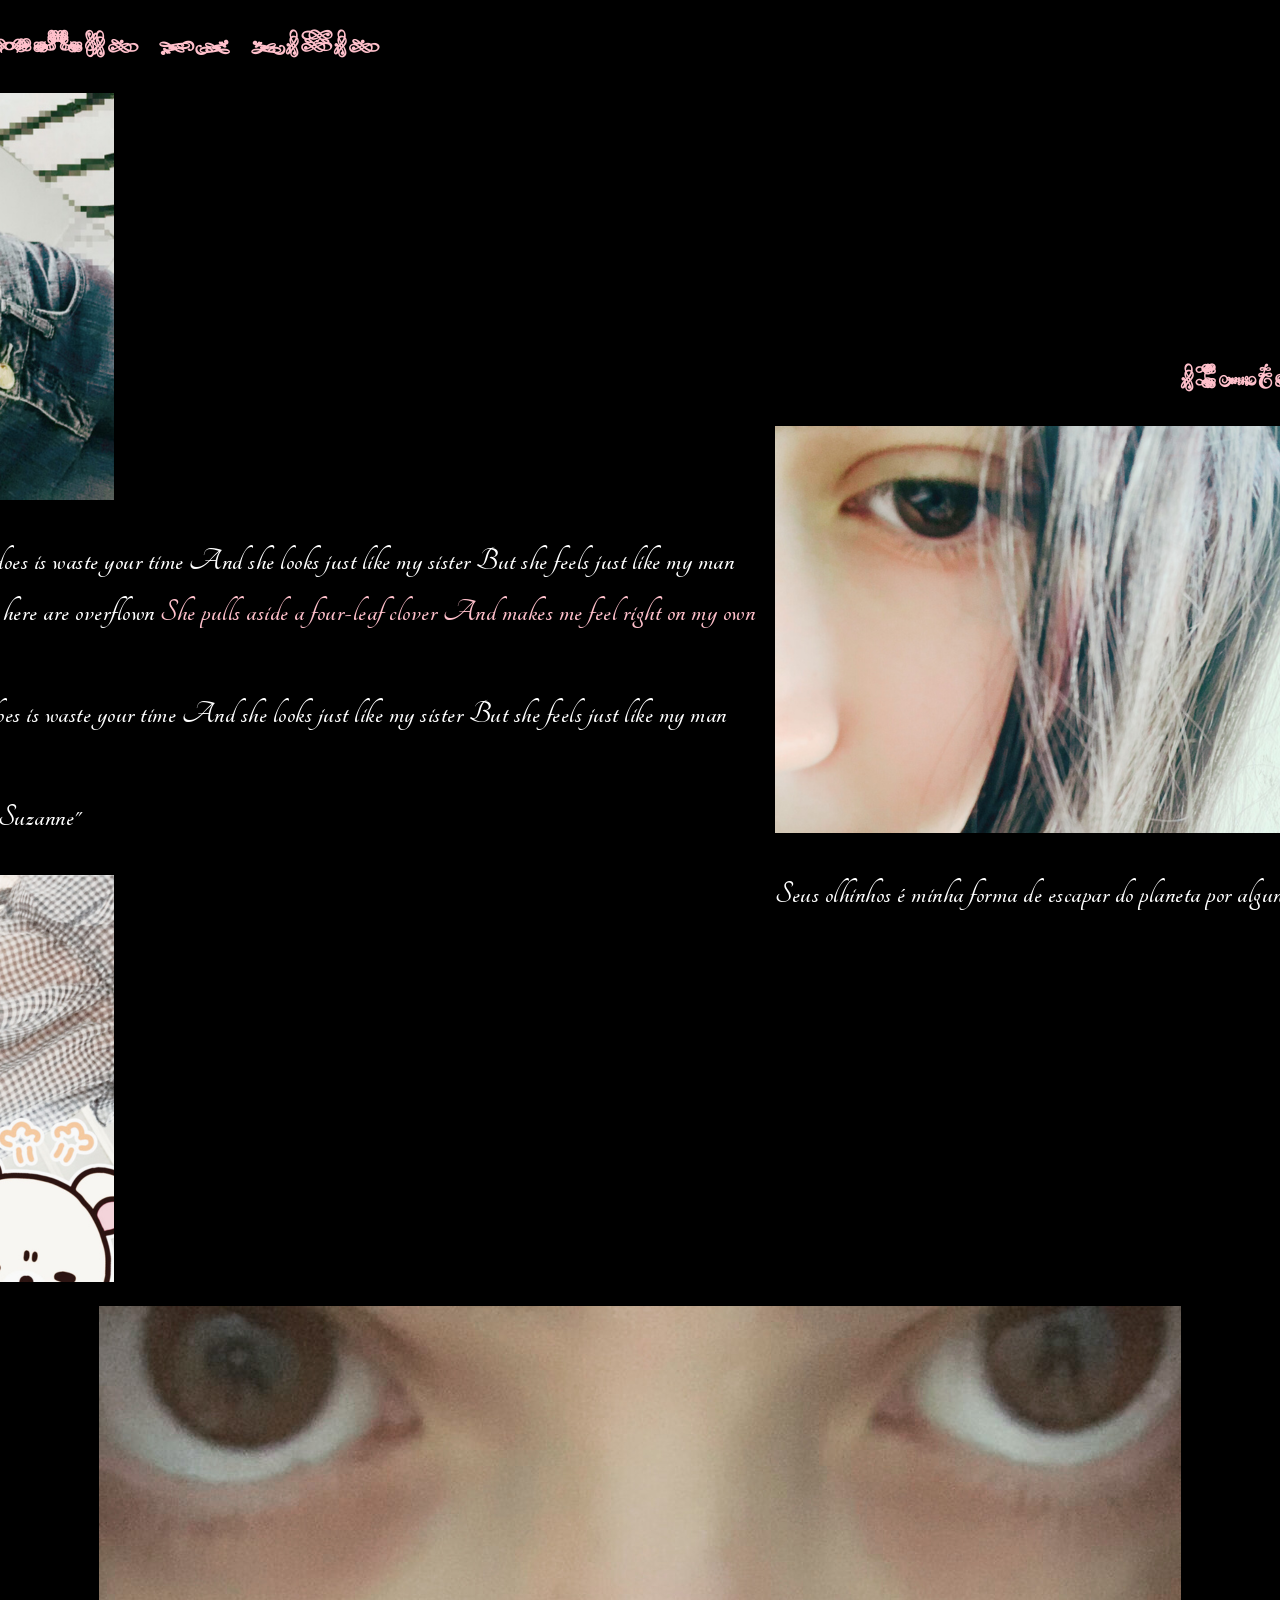
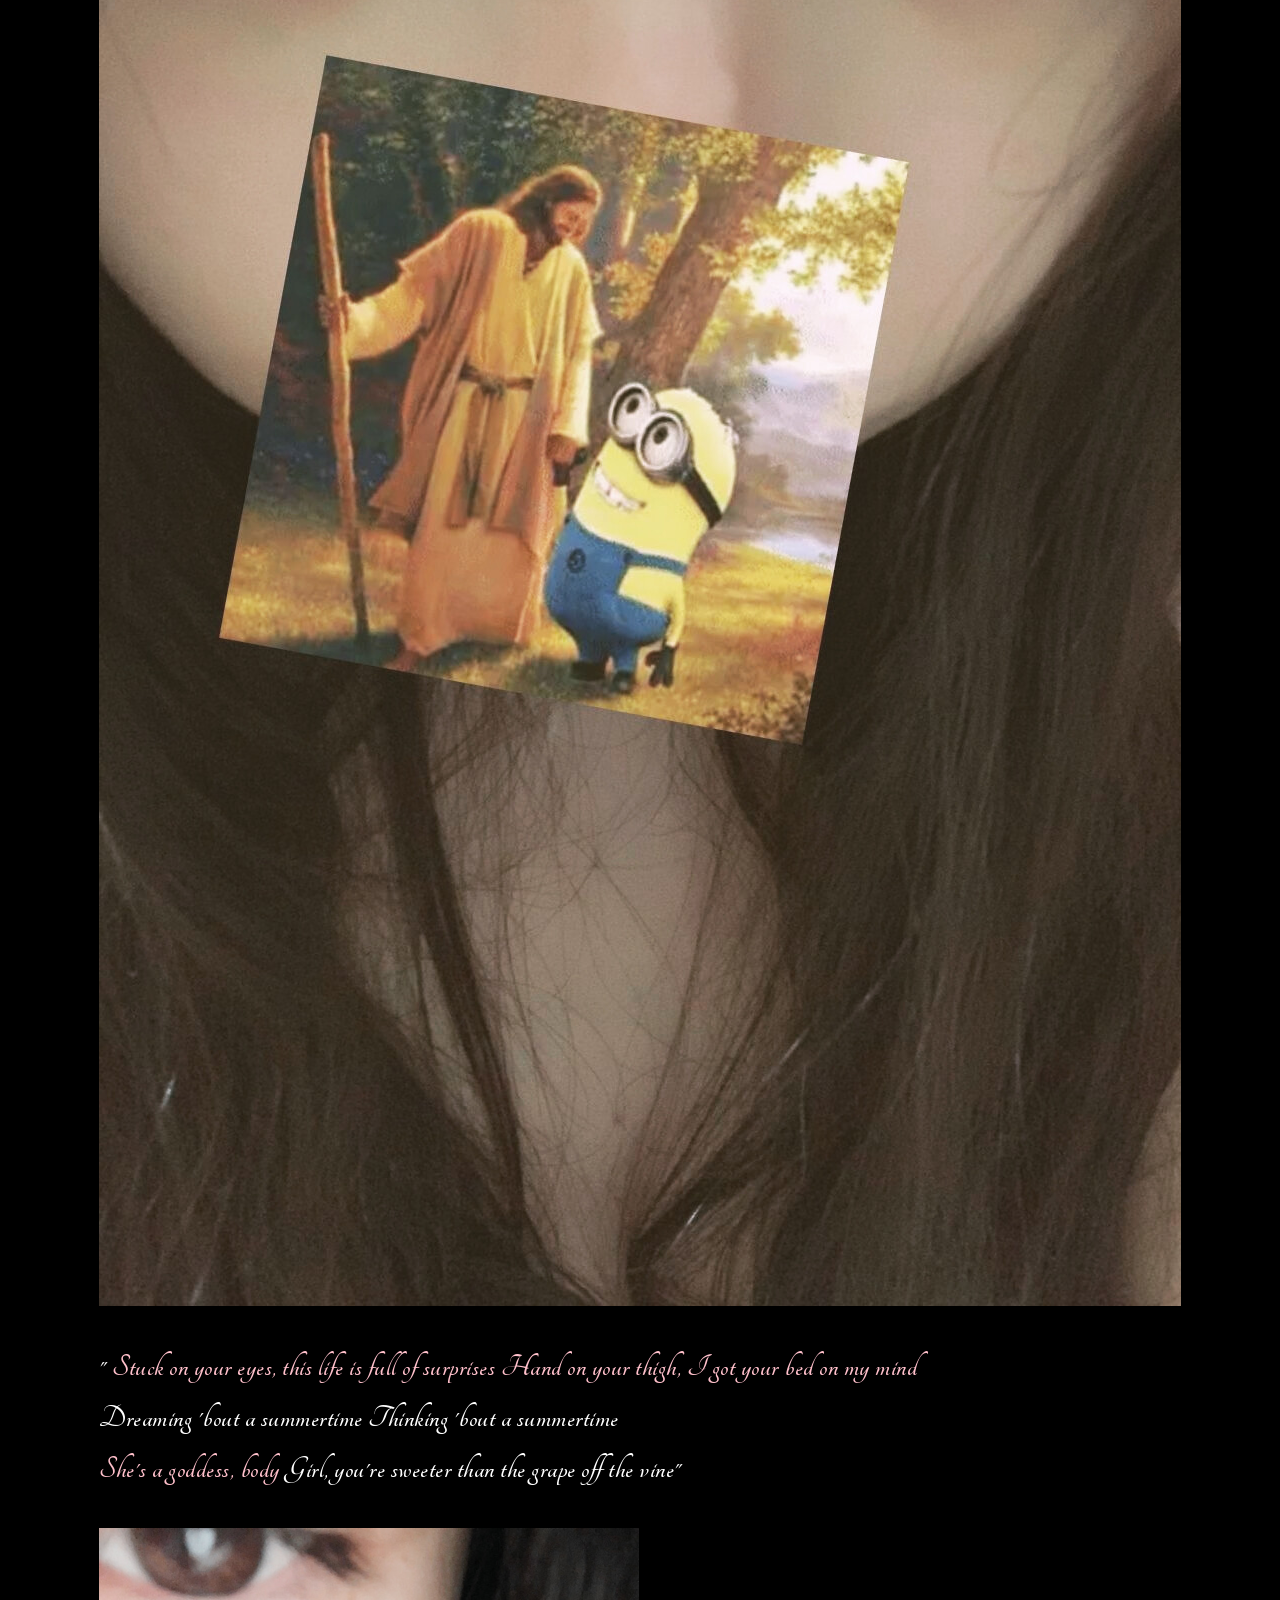
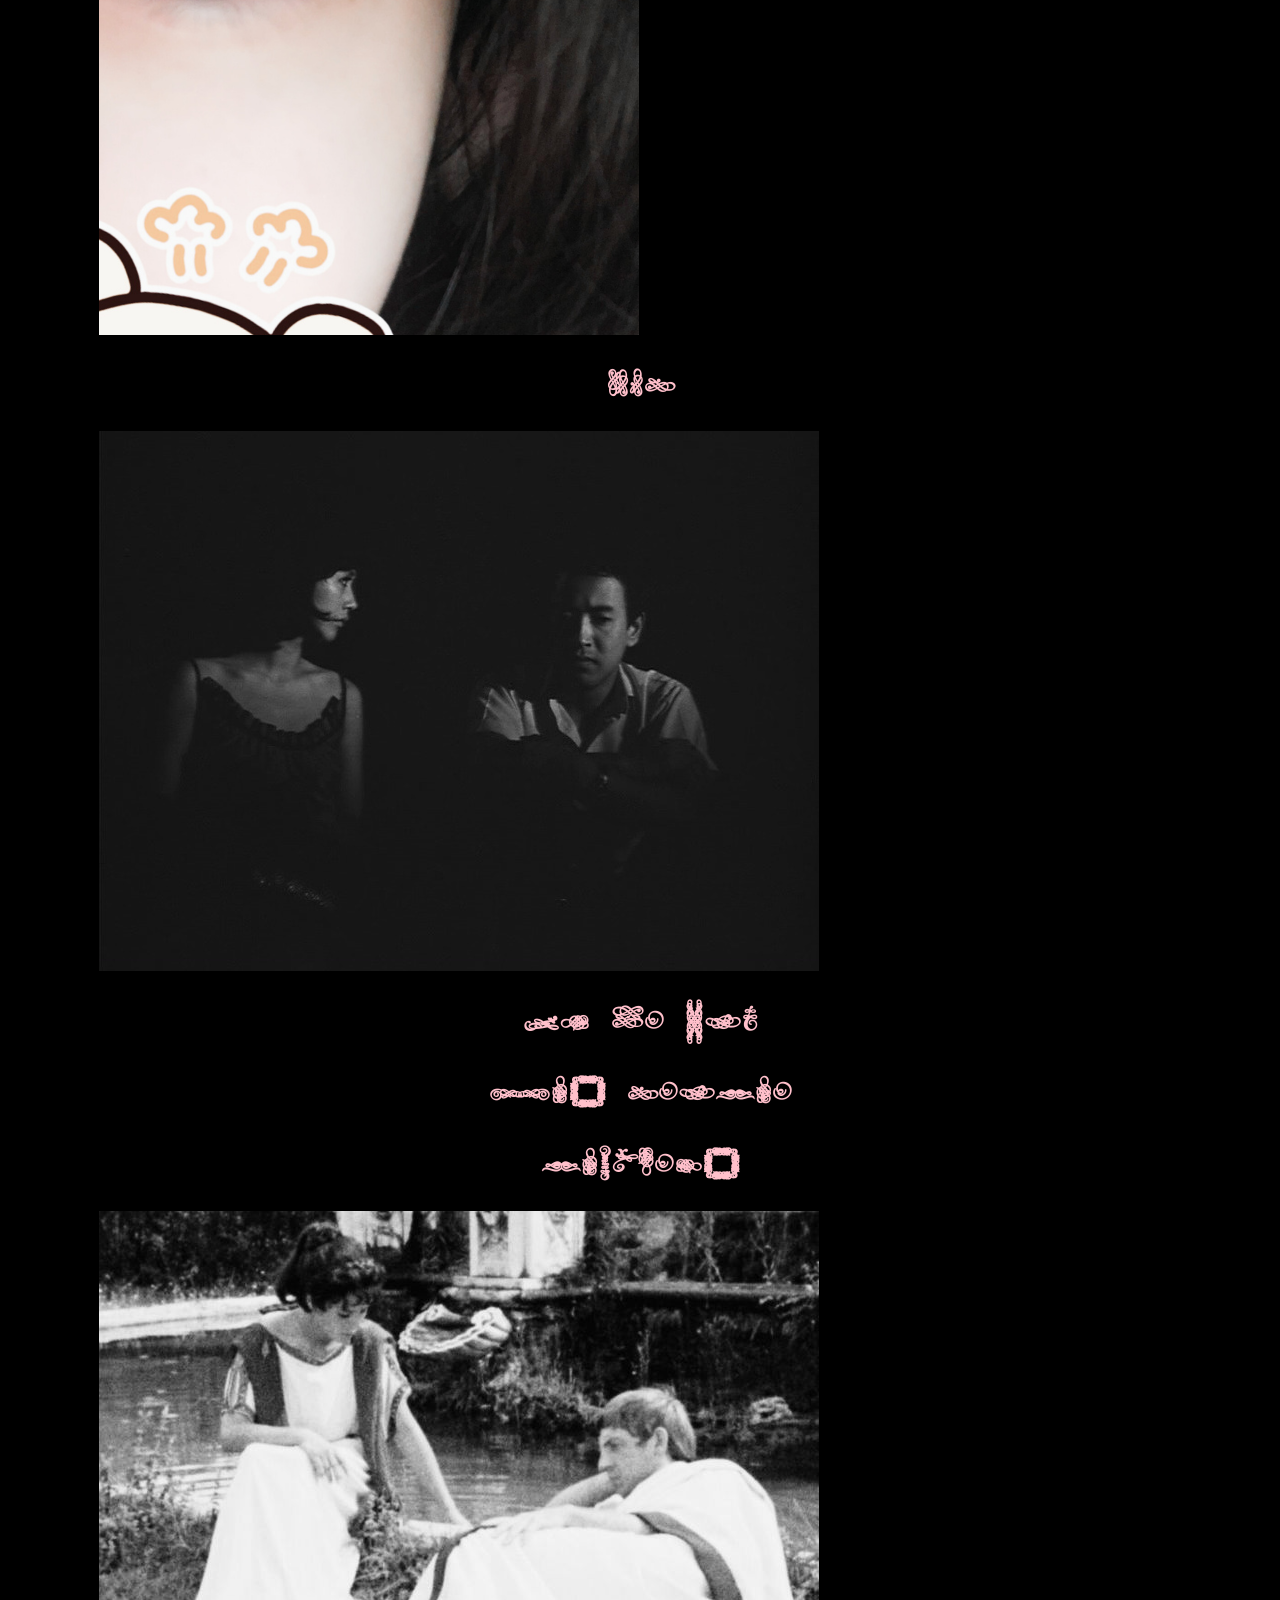
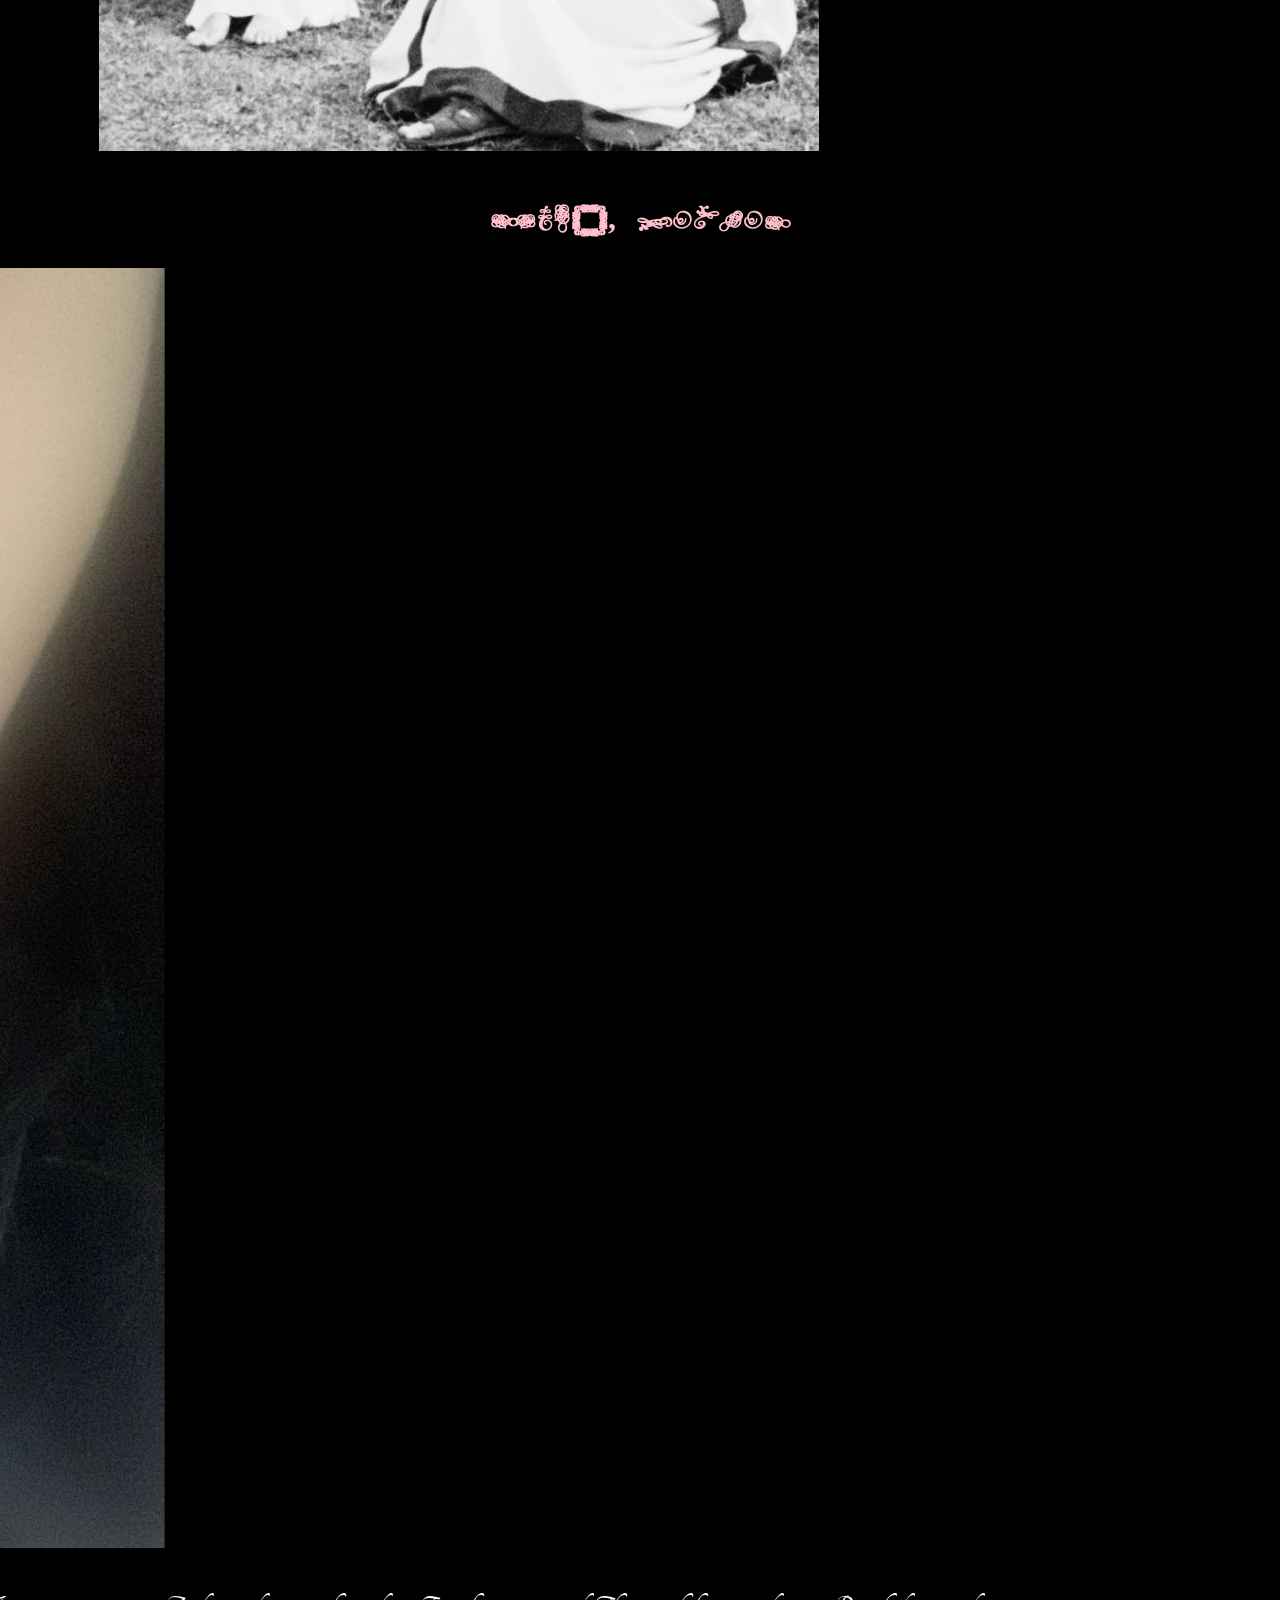
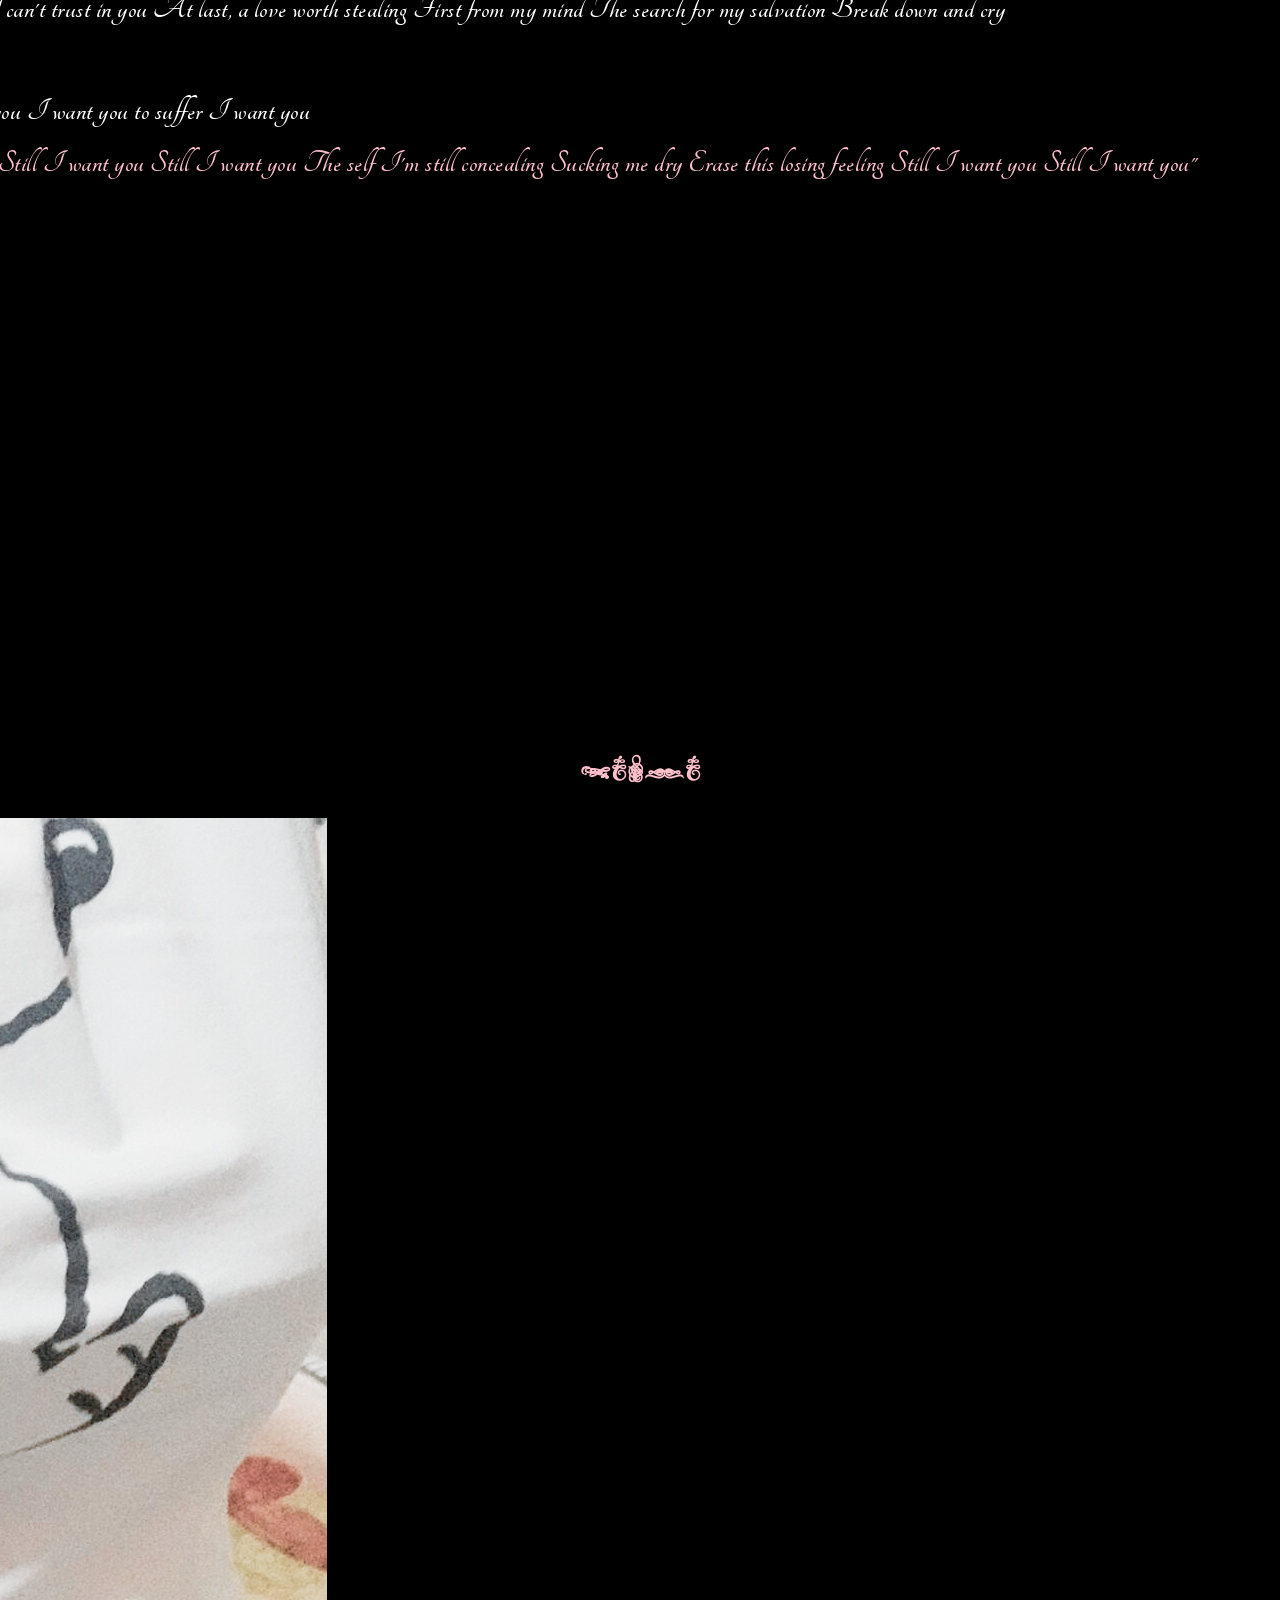
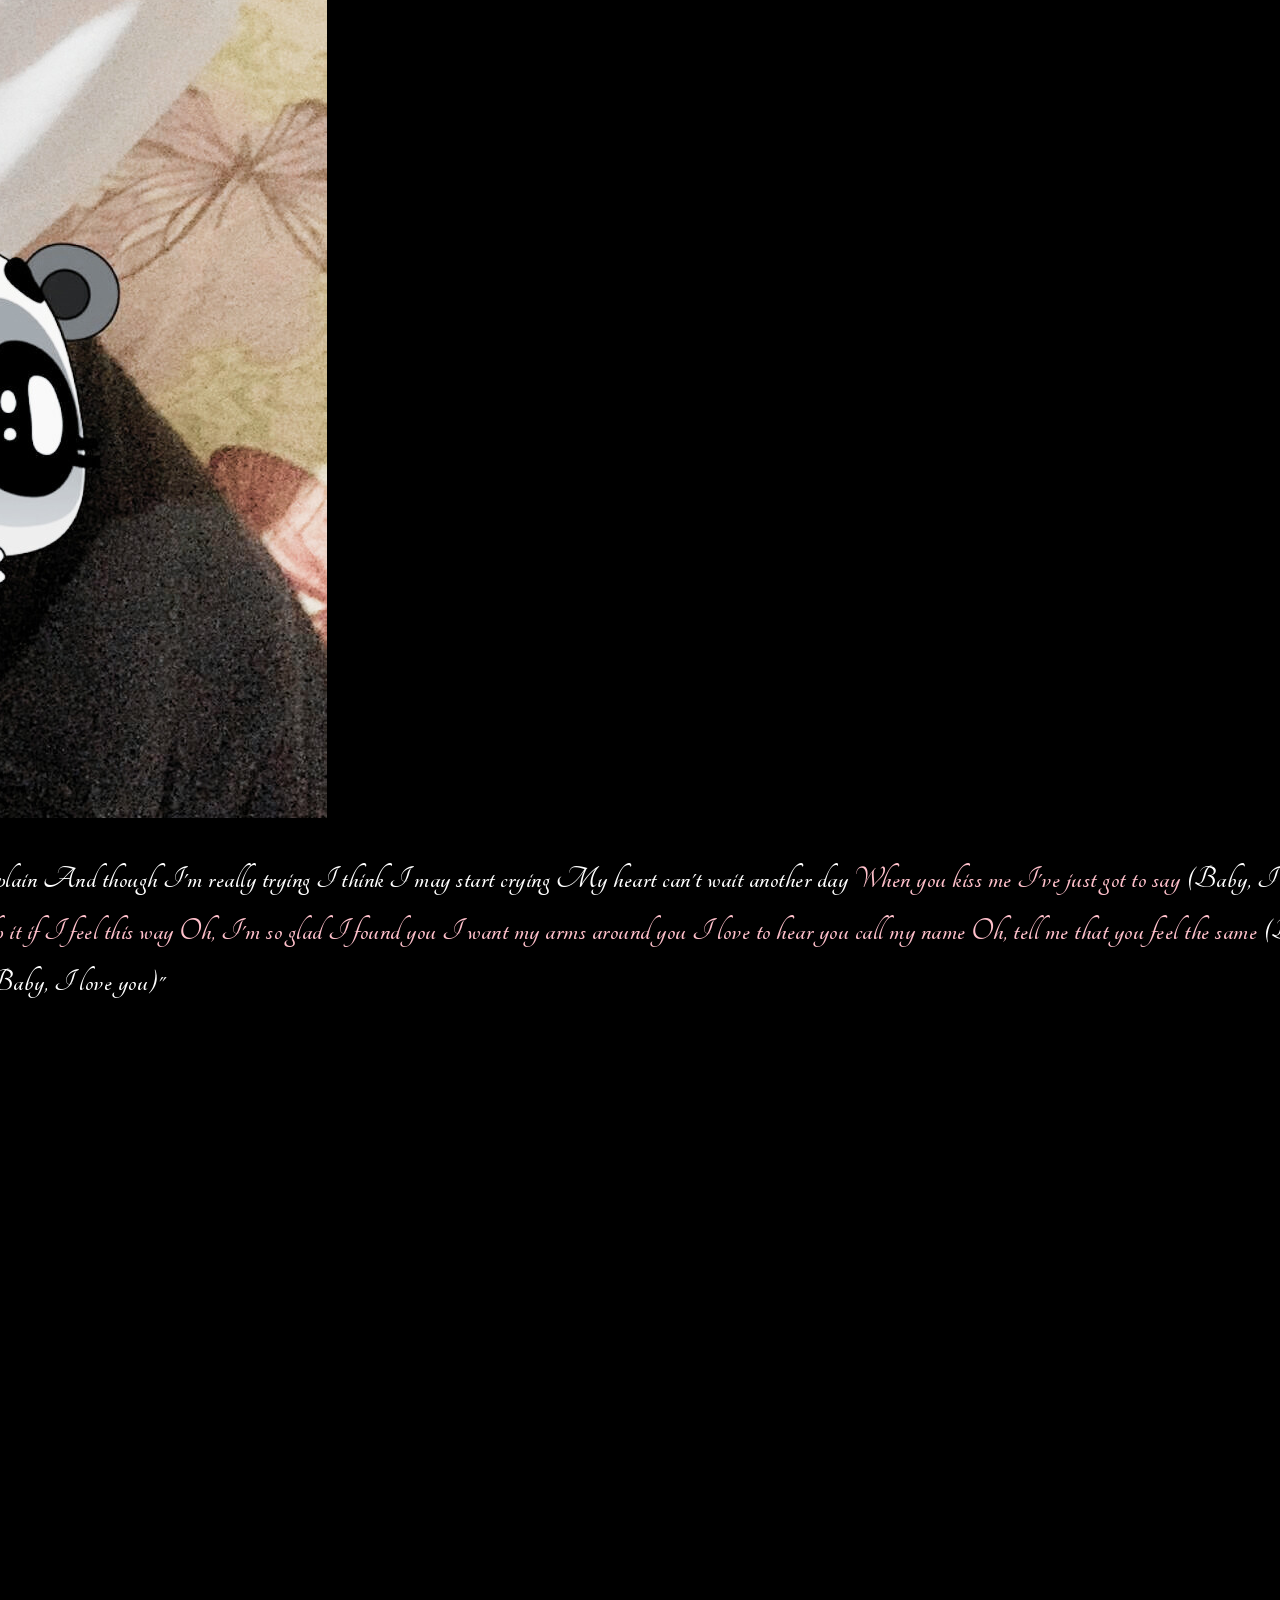
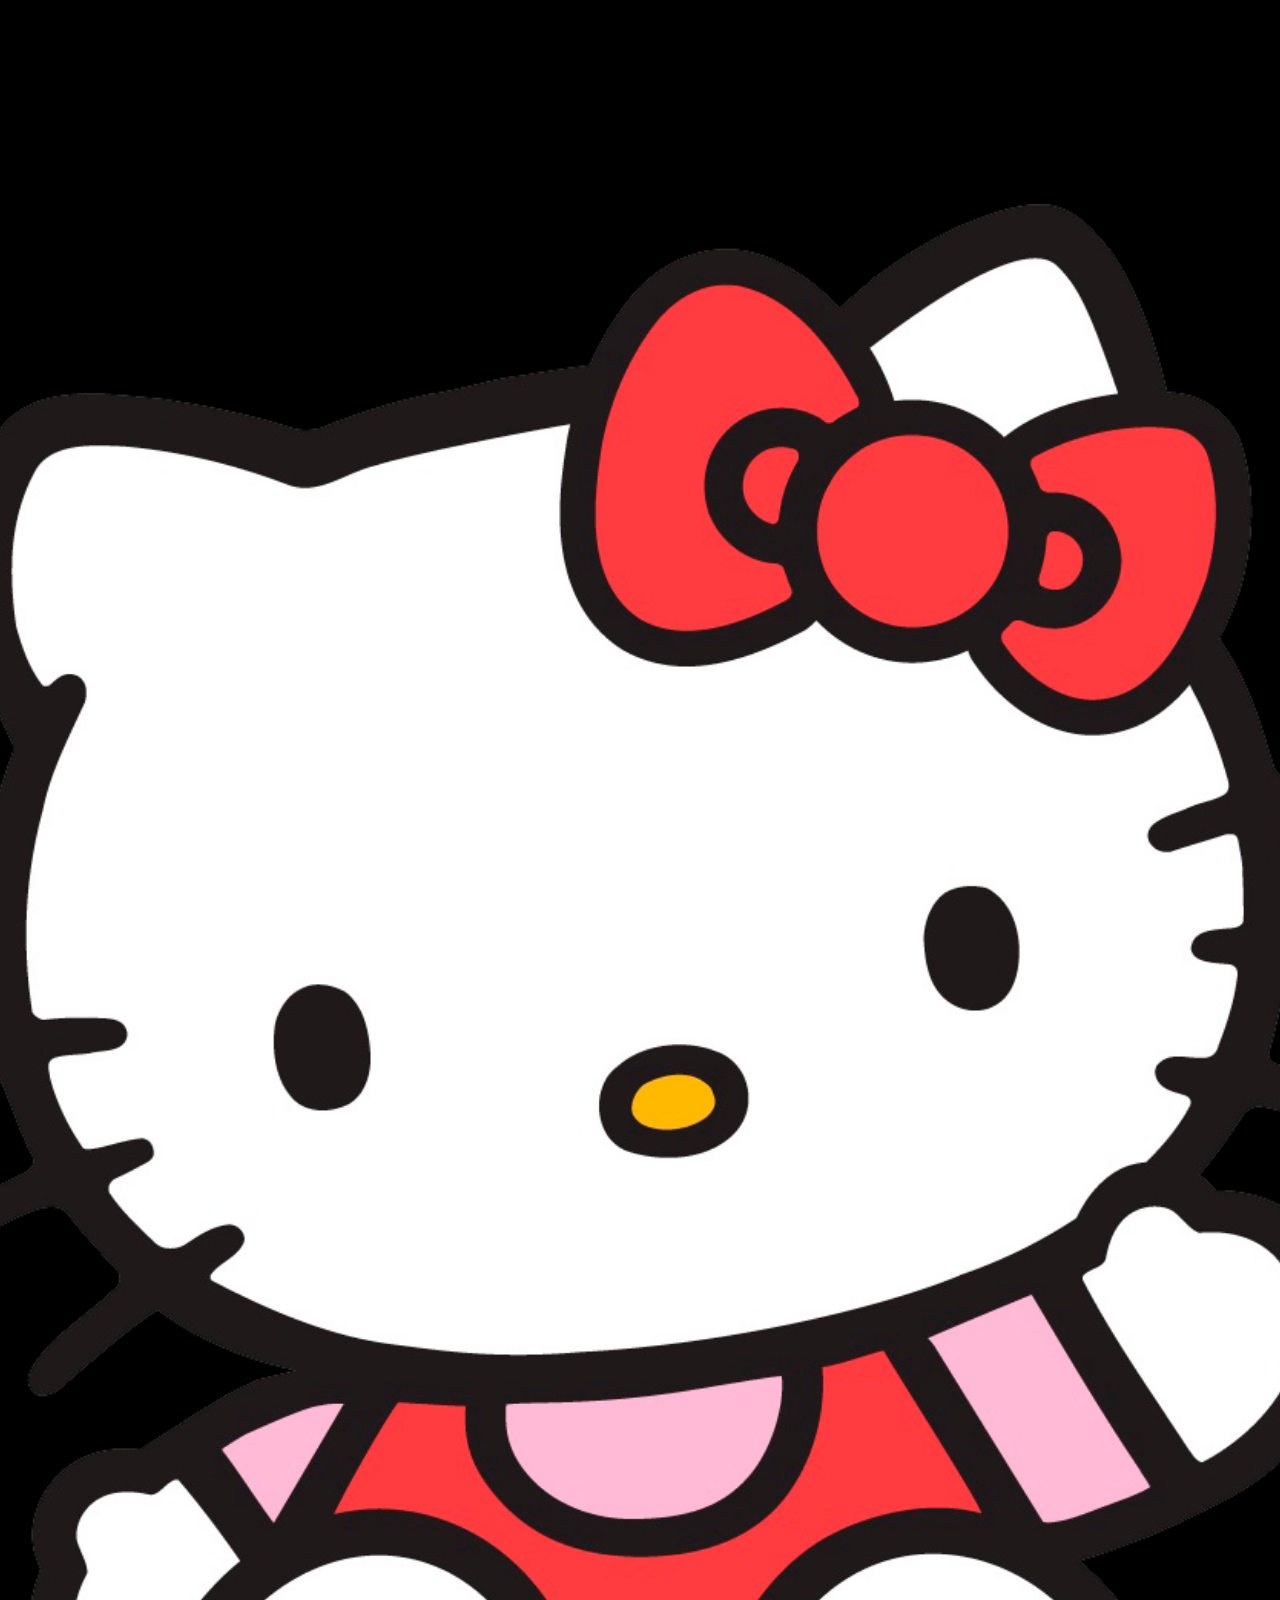
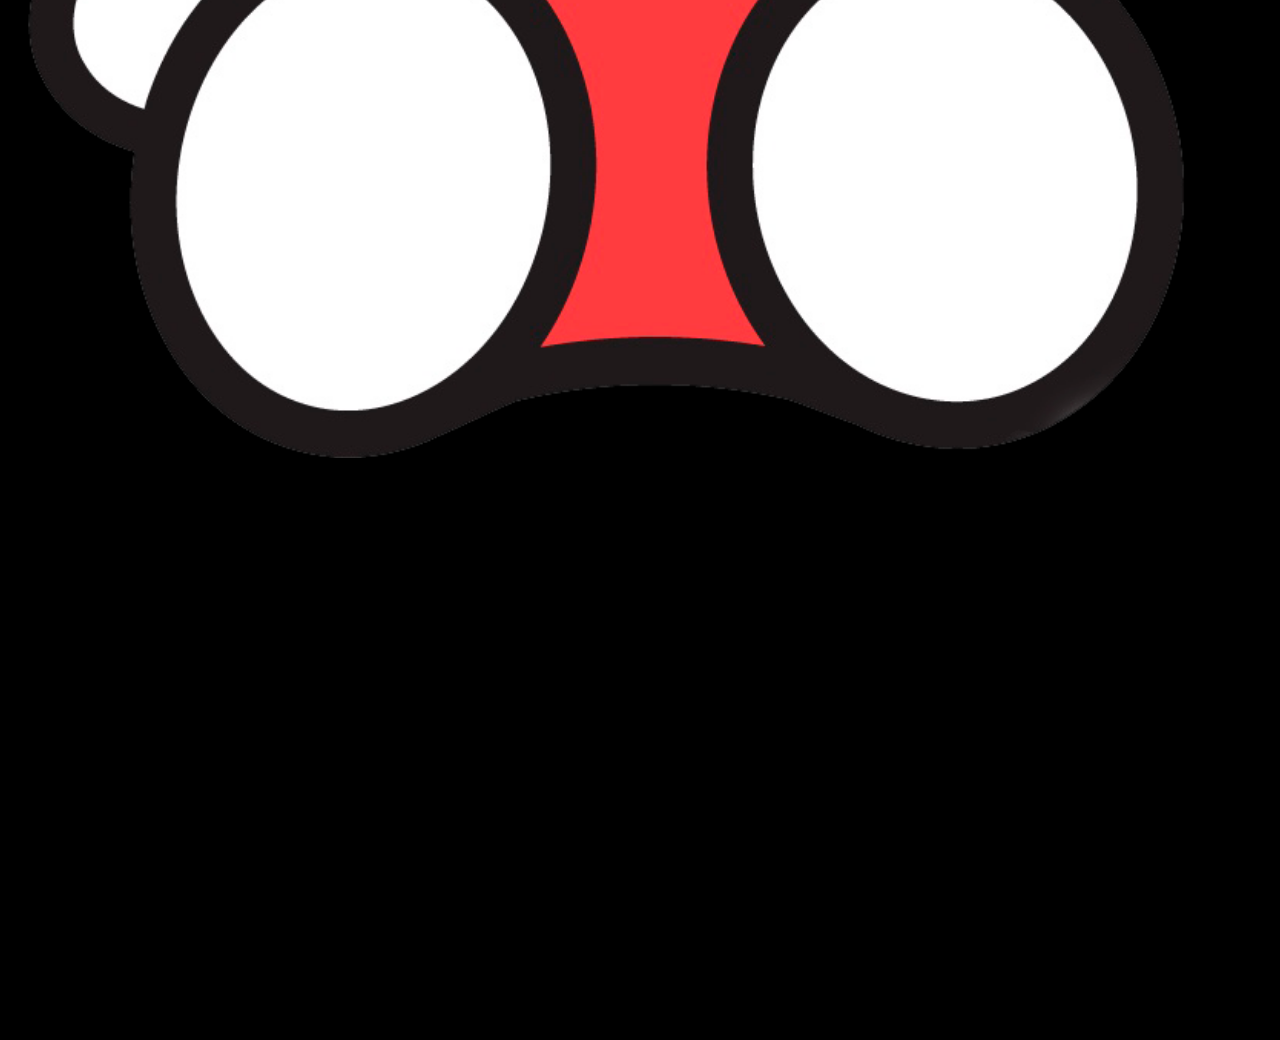
<file: fotos.html>
<!DOCTYPE html>
<html lang="pt-br">
<head>
    <meta charset="UTF-8">
    <meta name="viewport" content="width=device-width, initial-scale=1.0">
    <title>Albuns de Fotos</title>
    <link rel="stylesheet" href="./css/style3.css">
</head>
<body>
      
    <main>
      <div class="header">
    
        <div class="container">

            <div class="bloco1">
              <h1>ALBUNS DE FOTOS</h1>
              <img src="./img/FOTODABEBE1.png">


              <p>"<a href="https://www.youtube.com/watch?v=s3eWPBScgCs&list=RDs3eWPBScgCs&start_radio=1">Suzanne</a> is waiting at your doorway
But all she does is waste your time
And she looks just like my sister
But she feels just like my man

<br>

And all the times I mean to tell her
The cats in here are overflown
<a>She pulls aside a four-leaf clover
And makes me feel right on my own</a>

<br>

Suzanne, Suzanne
Suzanne, Suzanne

<br>

Suzanne is waiting at your doorway
But all she does is waste your time
And she looks just like my sister
But she feels just like my man

<br>

Suzanne, Suzanne
Suzanne, Suzanne

<br>
Suzanne, Suzanne
Suzanne, Suzanne
Suzanne, Suzanne"</p>

<img src="./img/LINDA.png" alt="">

</div>
       <div class="bloco2"> 

        <h1>Olhos</h1>

       <a href="olhos.html"><img src="./img/OLHOS.png"></a> 
        <p>Seus olhinhos é minha forma de escapar do planeta por alguns segundos
            Espero conseguir olhar para eles um dia
        </p>

                </div>

                 <div class="bloco2"> 

        <img src="./img/OLHOS2.png">
        <p>" <a>Stuck on your eyes, this life is full of surprises
Hand on your thigh, I got your bed on my mind</a>
<br>

Dreaming 'bout a summertime 
Thinking 'bout a summertime

<br>

 <a>She's a goddess, body</a>
Girl, you're sweeter than the grape off the vine"

        </p>

    <img src="./img/OLHOS3.png" alt="">

        <h1>NOS</h1>

        <img src="./img/filme 1.jpg" alt="">

        <h1>Eu Te Amo</h1>
        <h1>Pra Sempre</h1>
        <h1>princesa</h1>

        <img src="./img/Filme 2 (1).jpg" alt="">
                </div>

                 <div class="bloco3">

                    <h1>Boca, Dentes</h1>

                    <img src="./img/BOCA.png" alt="">

                        <p>
"So suddenly my mind is aflame
Trapped under your will
Judging you, I twist and I turn
No, I can't trust in you
At last, a love worth stealing
First from my mind 
The search for my salvation
Break down and cry

<br>

<a href="https://www.youtube.com/watch?v=y59XYOjU1Hs&list=RDy59XYOjU1Hs&start_radio=1">And I want you</a>
Want to suffer, want you
Want you to suffer, want you

<br>

The self I'm still concealing
Sucking me dry
Erase this losing feeling
Step off my time
Still I want you
I want you to suffer
I want you

<br>

At last, a love worth stealing
First from my mind
The search for my salvation
Break down and cry
<a>Still I want you
Still I want you
The self I'm still concealing
Sucking me dry
Erase this losing feeling
Still I want you
Still I want you"</a>
                        </p>

                        <img src="./img/PÉZINHO.png" alt="">
                        <p>Vou beijar seu pézinho muito</p>

                        <h1>Corpo</h1>
                        <img src="./img/SNOOPYROUPA.png" alt="">

                     
                        <p>
                            
"Whoa-oh, whoa-oh, oh, oh
Have I ever told you
How good it feels to hold you?
It isn't easy to explain
And though I'm really trying
I think I may start crying
My heart can't wait another day
<a href="https://open.spotify.com/intl-pt/track/7HfCWnydoXXHYqaGowmF1W?si=ec4dee55dc244fea">When you kiss me I've just got to say</a>


(Baby, I love you)
Come on, baby
(Baby, I love you)
Ooh-ee, baby
(Baby, I love you)
Baby, I love only you
Whoa-oh, whoa-oh, oh, oh

<a>I can't live without you
I love everything about you
I can't help it if I feel this way
Oh, I'm so glad I found you
I want my arms around you
I love to hear you call my name
Oh, tell me that you feel the same</a>


(Baby, I love you)
Come on, baby
(Baby, I love you)
Ooh-ee, baby
(Baby, I love you)
Baby, I love only you
Whoa-oh, whoa-oh, oh, oh-oh
Come on, baby
(Baby, I love you)
Come on, baby
(Baby, I love you)"
                        </p>
                    </div>

                     <div class="bloco4">

                        <h1>Você e minha vida</h1>
                        <p>Eu te amo</p>
                        <img src="./img/Hello KItty 1.png" alt="">
                    

                     </div>

        </div>
        </div>
    </main>
</body>
</html>
</body>
</html>
</file>
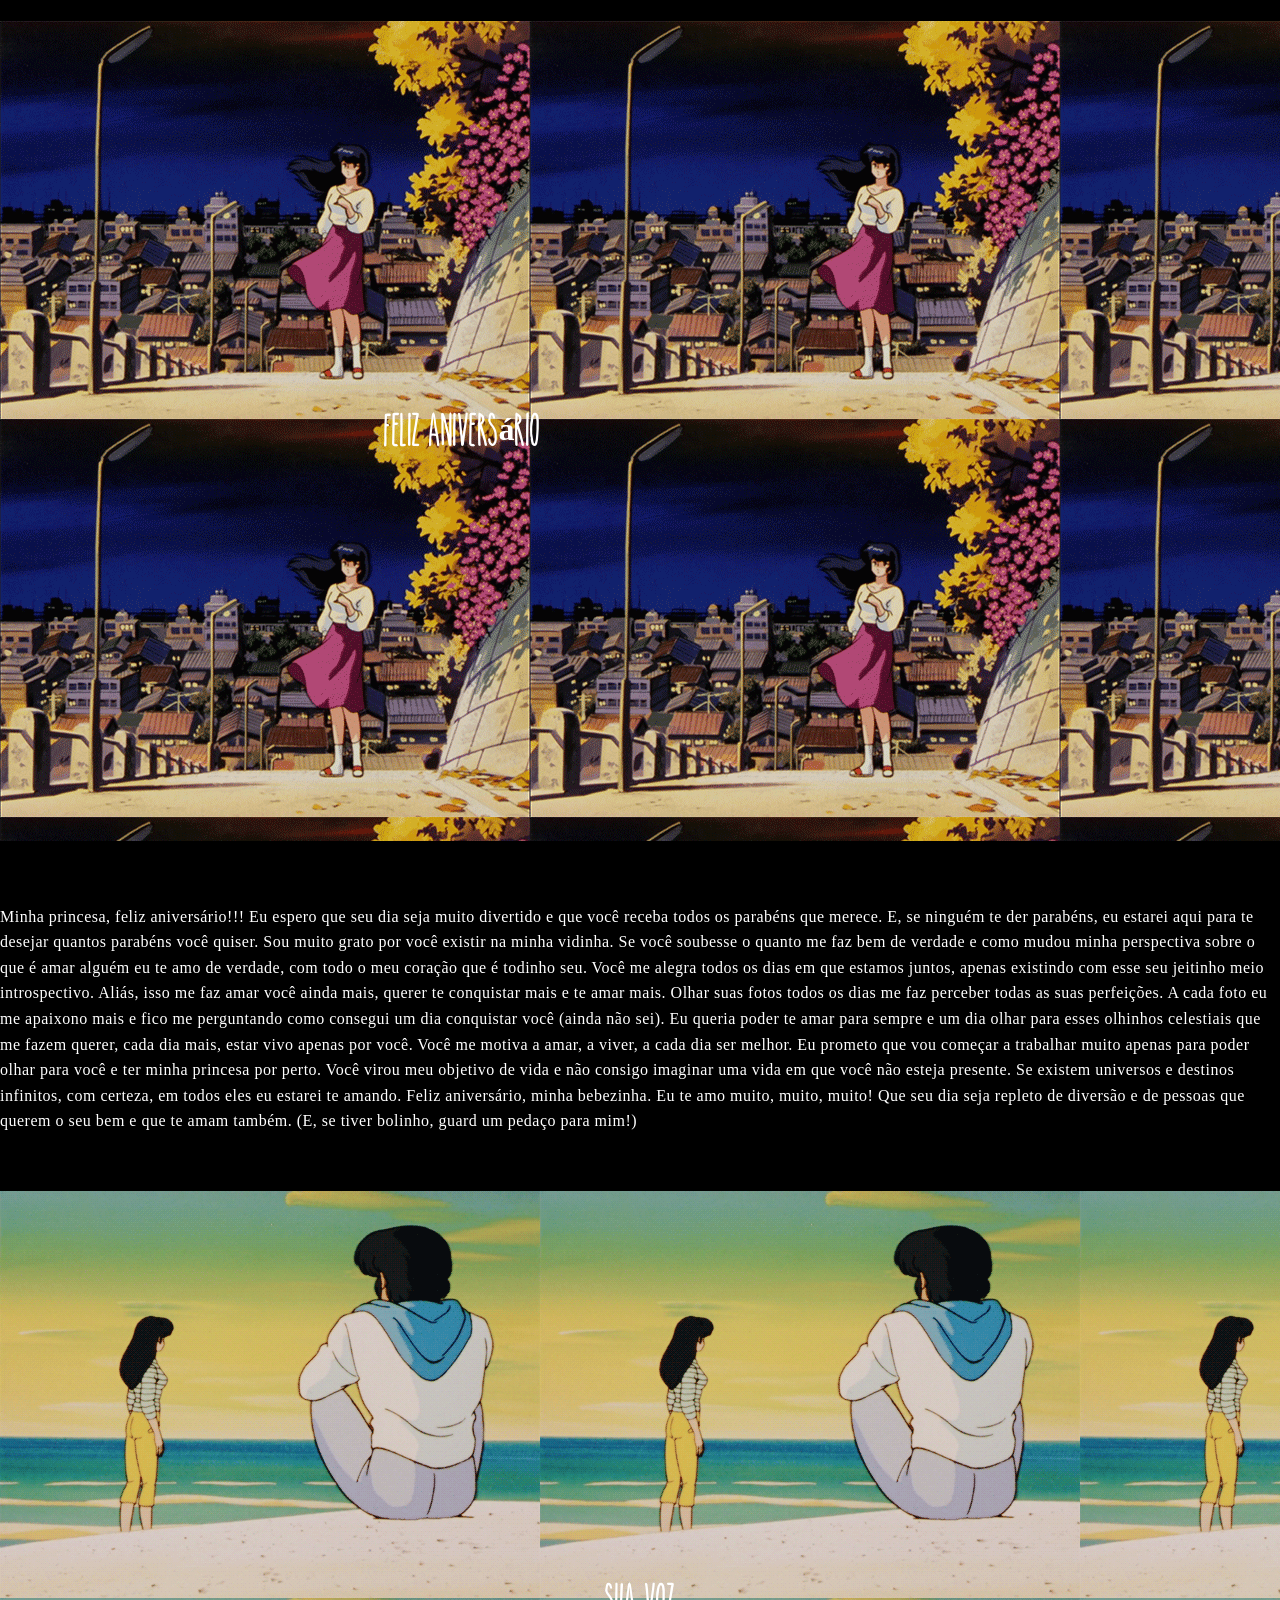
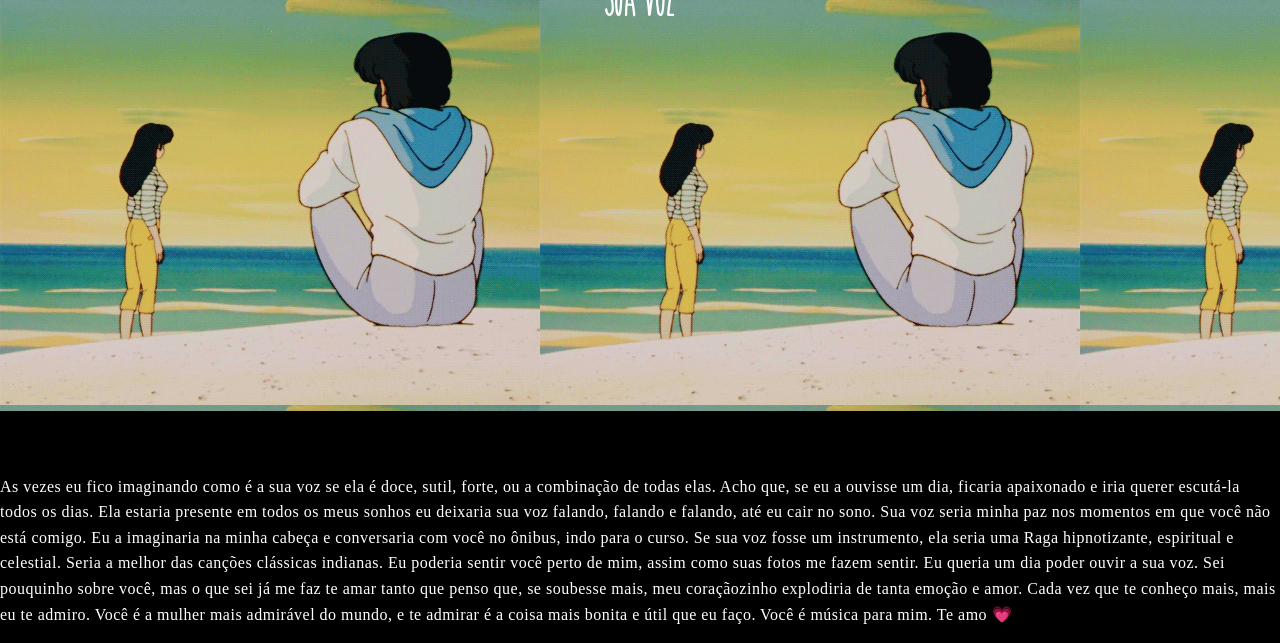
<file: next.html>
<!DOCTYPE html>
<html lang="pt-br">
<head>
    <meta charset="UTF-8">
    <meta name="viewport" content="width=device-width, initial-scale=1.0">
    <title>Feliz Aniversário!</title>
    <link rel="stylesheet" href="./css/style1.css">
</head>
<body>
    
    <main>
      <div class="header">
    
        <div class="container">

            <div class="carta1">
              <h1>Feliz Aniversário</h1>
                <br>
                <p>Minha princesa, feliz aniversário!!!  
Eu espero que seu dia seja muito divertido e que você receba todos os parabéns que merece. E, se ninguém te der parabéns, eu estarei aqui para te desejar quantos parabéns você quiser.

Sou muito grato por você existir na minha vidinha. Se você soubesse o quanto me faz bem de verdade e como mudou minha perspectiva sobre o que é amar alguém eu te amo de verdade, com todo o meu coração que é todinho seu. Você me alegra todos os dias em que estamos juntos, apenas existindo com esse seu jeitinho meio introspectivo. Aliás, isso me faz amar você ainda mais, querer te conquistar mais e te amar mais.

Olhar suas fotos todos os dias me faz perceber todas as suas perfeições. A cada foto eu me apaixono mais e fico me perguntando como consegui um dia conquistar você (ainda não sei). Eu queria poder te amar para sempre e um dia olhar para esses olhinhos celestiais que me fazem querer, cada dia mais, estar vivo apenas por você. Você me motiva a amar, a viver, a cada dia ser melhor.

Eu prometo que vou começar a trabalhar muito apenas para poder olhar para você e ter minha princesa por perto. Você virou meu objetivo de vida e não consigo imaginar uma vida em que você não esteja presente. Se existem universos e destinos infinitos, com certeza, em todos eles eu estarei te amando.

Feliz aniversário, minha bebezinha. Eu te amo muito, muito, muito!  
Que seu dia seja repleto de diversão e de pessoas que querem o seu bem e que te amam também. (E, se tiver bolinho, guard um pedaço para mim!)</p>
</div>
       <div class="carta2">
                <h1>Sua Voz</h1>
                <br>
                <p>As vezes eu fico imaginando como é a sua voz se ela é doce, sutil, forte, ou a combinação de todas elas. Acho que, se eu a ouvisse um dia, ficaria apaixonado e iria querer escutá-la todos os dias. Ela estaria presente em todos os meus sonhos eu deixaria sua voz falando, falando e falando, até eu cair no sono.

Sua voz seria minha paz nos momentos em que você não está comigo. Eu a imaginaria na minha cabeça e conversaria com você no ônibus, indo para o curso. Se sua voz fosse um instrumento, ela seria uma Raga hipnotizante, espiritual e celestial. Seria a melhor das canções clássicas indianas. Eu poderia sentir você perto de mim, assim como suas fotos me fazem sentir.

Eu queria um dia poder ouvir a sua voz. Sei pouquinho sobre você, mas o que sei já me faz te amar tanto que penso que, se soubesse mais, meu coraçãozinho explodiria de tanta emoção e amor. Cada vez que te conheço mais, mais eu te admiro. Você é a mulher mais admirável do mundo, e te admirar é a coisa mais bonita e útil que eu faço. Você é música para mim.

Te amo 💗</p>
                </div>
        </div>
        </div>
    </main>
</body>
</html>
</file>
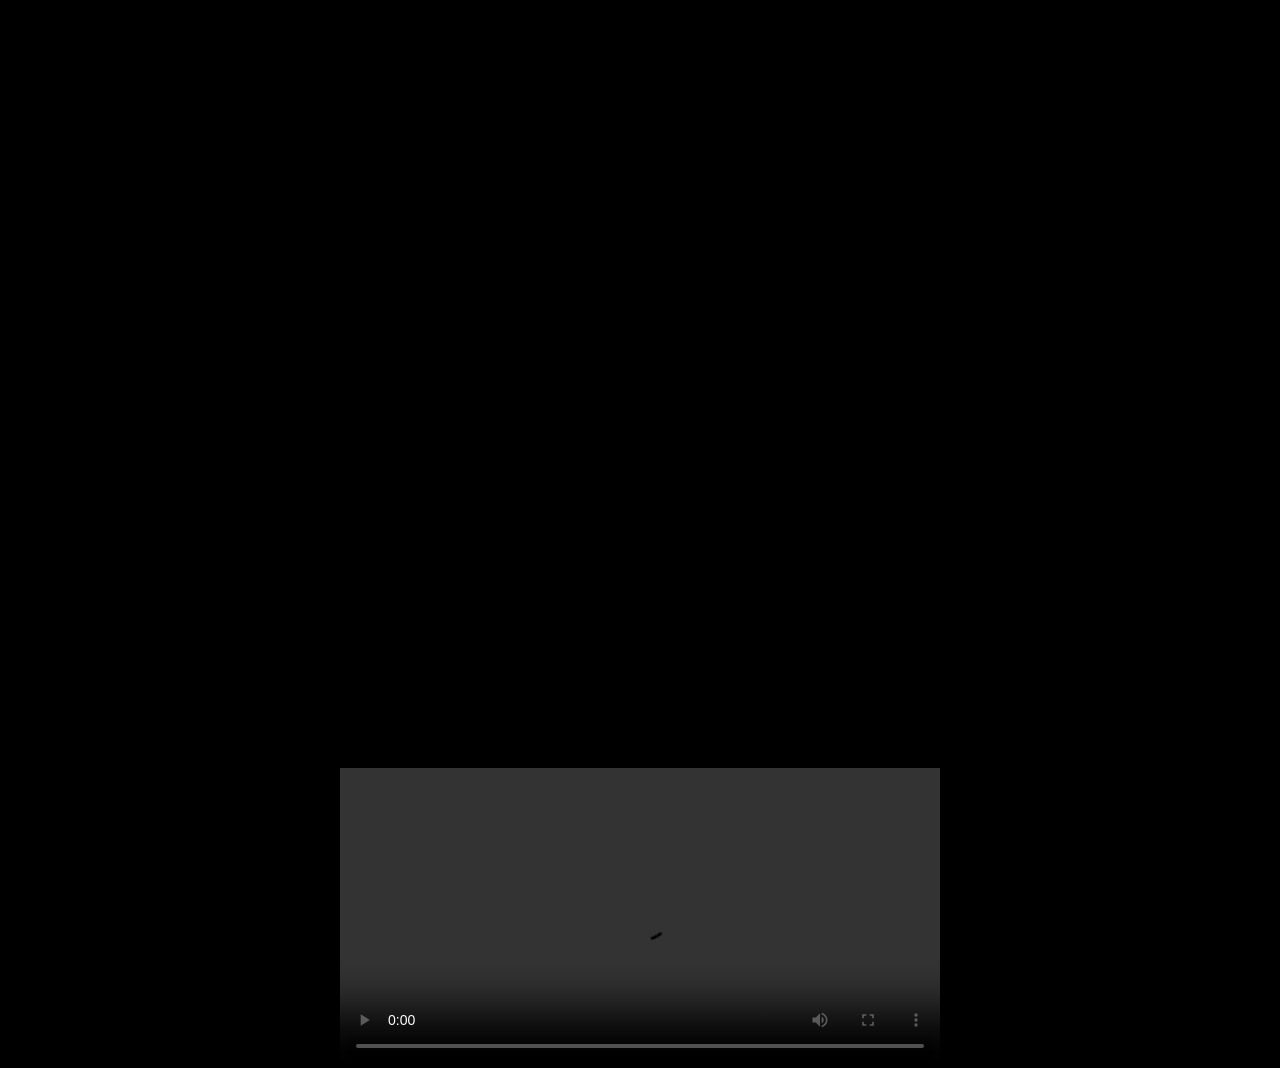
<file: video.html>
<!DOCTYPE html>
<html lang="pt-br">
<head>
    <meta charset="UTF-8">
    <meta name="viewport" content="width=device-width, initial-scale=1.0">
    <title>Parabens</title>
    <link rel="stylesheet" href="./css/style2.css">
</head>
<body>
    <div class="header">
    <div class="container">
  <video width="600" controls autoplay loop>
    <source src="./video/SaveClip.App_AQNZ-6ohfvtvkFZpKK_6HA9AKoK2vNV5wTHZ8GYhH5pAmrWIaMcSO8-6GUnYv63xTQlDgS4BkQbvkV3qXq7-QuXD.mp4" type="video/mp4">
  </video>
</div>
  </div>
       
</body>
</html>
</file>
<file: css/style3.css>
@font-face {
  font-family: 'MinhaFonte';
  src: url(../fonts/Cornucopia\ of\ Ornaments.ttf) format('truetype');
}

@font-face {
  font-family: 'MinhaFonte3';
  src: url(../fonts/Tangerine_Bold.ttf) format('truetype');
}


body {
  margin: 0;
  background-color: black;
}

.header{
    justify-content: center;
    align-items: center;
    width: 100%;
    display: flex;
}


.container {
  display: flex;
  flex-wrap: wrap; 
  gap: 20px;
  justify-content: center;
  align-items: center;
}

.container h1, p{
    color: white;
}




.bloco1{
    align-items: center;
    justify-content: center;
}

.bloco1 p{
    font-family: 'MinhaFonte3';
     line-height: 1.6;   
  letter-spacing: 0.5px; 
  font-size: 2em;
}

.bloco1 h1{
    font-family: 'MinhaFonte';
    text-align: center;
    color: pink;
}

.bloco1 a{
    text-decoration: none;
    color:pink;
}

.bloco2 h1{
    font-family: 'MinhaFonte';
    text-align: center;
    color: pink;
}

.bloco2 p{
    font-family: 'MinhaFonte3';
     line-height: 1.6;   
  letter-spacing: 0.5px; 
  font-size: 2em;
}


.bloco2 a{
    text-decoration: none;
    color:pink;
}

.bloco3 h1{
    font-family: 'MinhaFonte';
    text-align: center;
    color: pink;
}


.bloco3 p{
    font-family: 'MinhaFonte3';
     line-height: 1.6;   
  letter-spacing: 0.5px; 
  font-size: 2em;
}

.bloco3 a{
    text-decoration: none;
    color:pink;
}

.bloco4 {
    font-family: 'MinhaFonte';
}

.bloco4 h1{
    color: red;
}

.bloco4 p{
    font-family: 'MinhaFonte3';
    font-size: 2em;
}
@media (max-width: 968px) {

    .container img{
        width: 100%;
        margin-top: 20px;
    }
}
</file>
<file: css/style1.css>
@font-face {
  font-family: 'MinhaFonte';
  src: url(../fonts/TheSkinny.otf) format('truetype');
}


body {
  margin: 0;
  background-color: black;
}

.header{
    justify-content: center;
    align-items: center;
    width: 100%;
    display: flex;
}


.container {
  display: flex;
  flex-wrap: wrap; 
  gap: 20px;
  justify-content: center;
  align-items: center;
}

.container h1, p{
    color: white;
}

.voz{
  justify-content: center;
  align-items: center;
  padding-left: 20px;
 
}

.carta1{
  line-height: 1.6;   
  letter-spacing: 0.5px; 
}

.carta1 h1{
  background-image: url(../video/animesher.com_80s-retro--1652807.gif);
 padding: 30%;
 font-family: 'MinhaFonte';
}

.carta2{
      line-height: 1.6;   
  letter-spacing: 0.5px; 
}

.carta2 h1{
  align-items: center;
  text-align: center;
  background-image: url(../video/animesher.com_anime-cap-retro-anime-maison-ikkoku-1810461.gif);
 padding: 30%;
 font-family: 'MinhaFonte';
}

@media (max-width: 968px) {

    .container img{
        width: 90%;
        margin-top: 20px;
    }
}
</file>
<file: css/style2.css>
body{
    margin: 0;
    background-color: black;
}

.container{
    display: flex;
    justify-content:center;
    align-items: center;
    margin-top: 60%;
}
</file>
